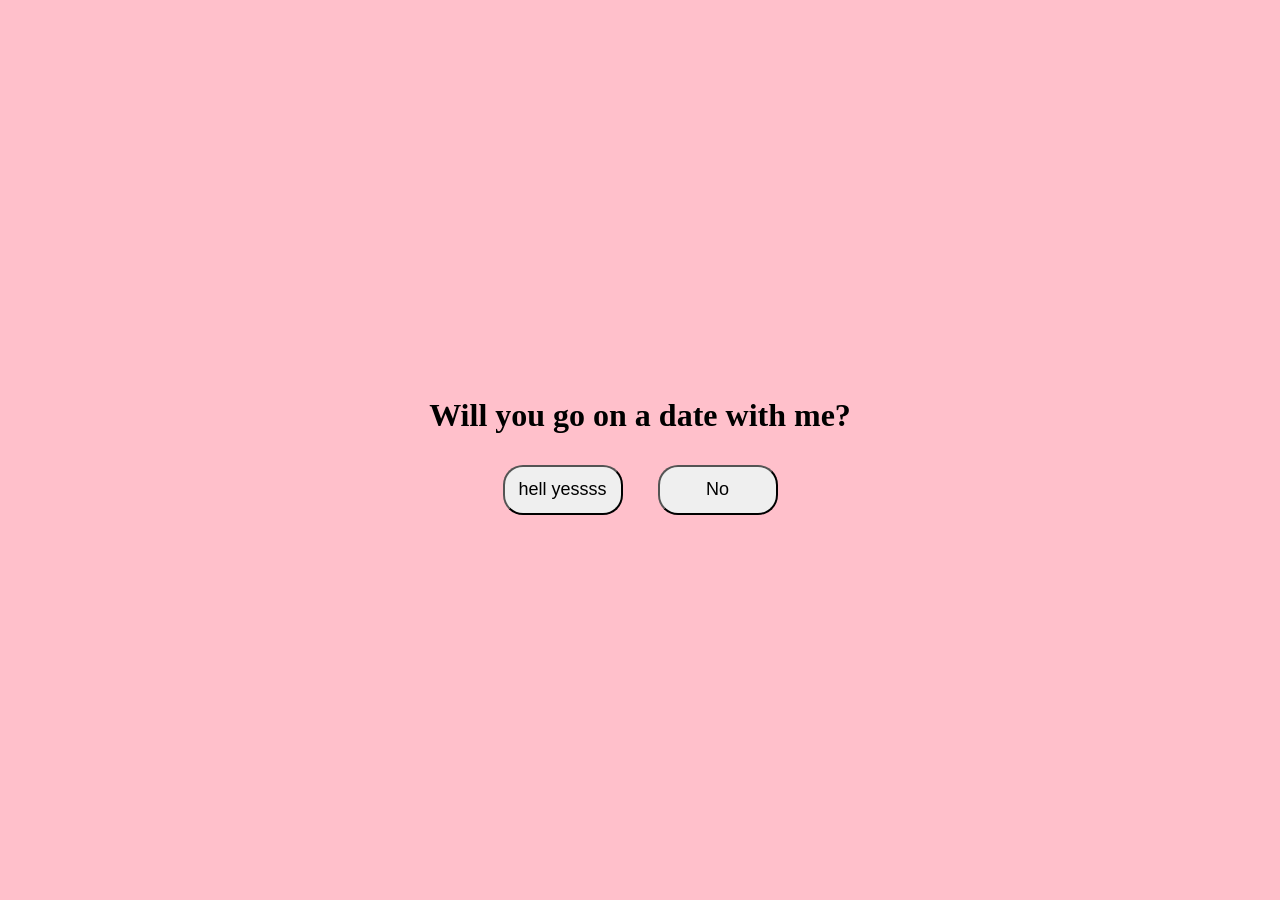
<file: index.html>
<!DOCTYPE html>
<html lang="en">
<head>
    <meta charset="UTF-8">
    <meta name="viewport" content="width=device-width, initial-scale=1.0">
    <title>hey hottie</title>

    <link rel="stylesheet" href="style.css">

</head>
<body>

    <div class="container">
        <h1>Will you go on a date with me?</h1>
        <div class="yesOrNo">
            <a href="proceed.html">
                <button id="yesBtn">hell yessss</button>
            </a>
            <button id="noBtn">No   </button>
        </div>
    </div>

    <script src="script.js"></script>

</body>
</html>
</file>
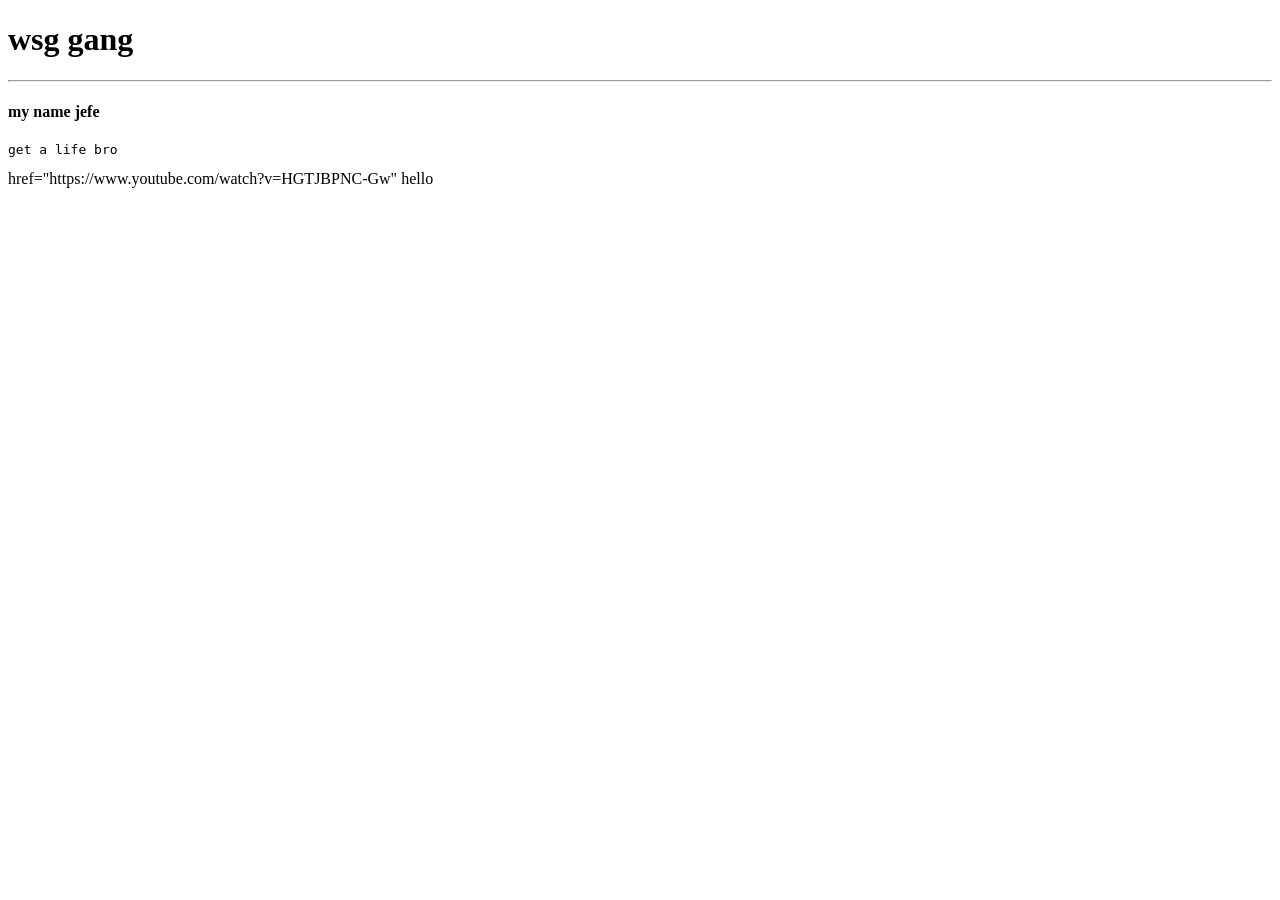
<file: ble.html>
<!DOCTYPE html>
<html lang="en">
<head>
    <meta charset="UTF-8">
    <meta name="viewport" content="width=device-width, initial-scale=1.0">
    <title>my website</title>
</head>
<body>
    <h1>wsg gang</h1>
    <hr>
    <h4>my name jefe</h4>
    <pre>get a life bro</pre>
    <a> href="https://www.youtube.com/watch?v=HGTJBPNC-Gw"
        hello
    </a>
</body>
</html>
</file>
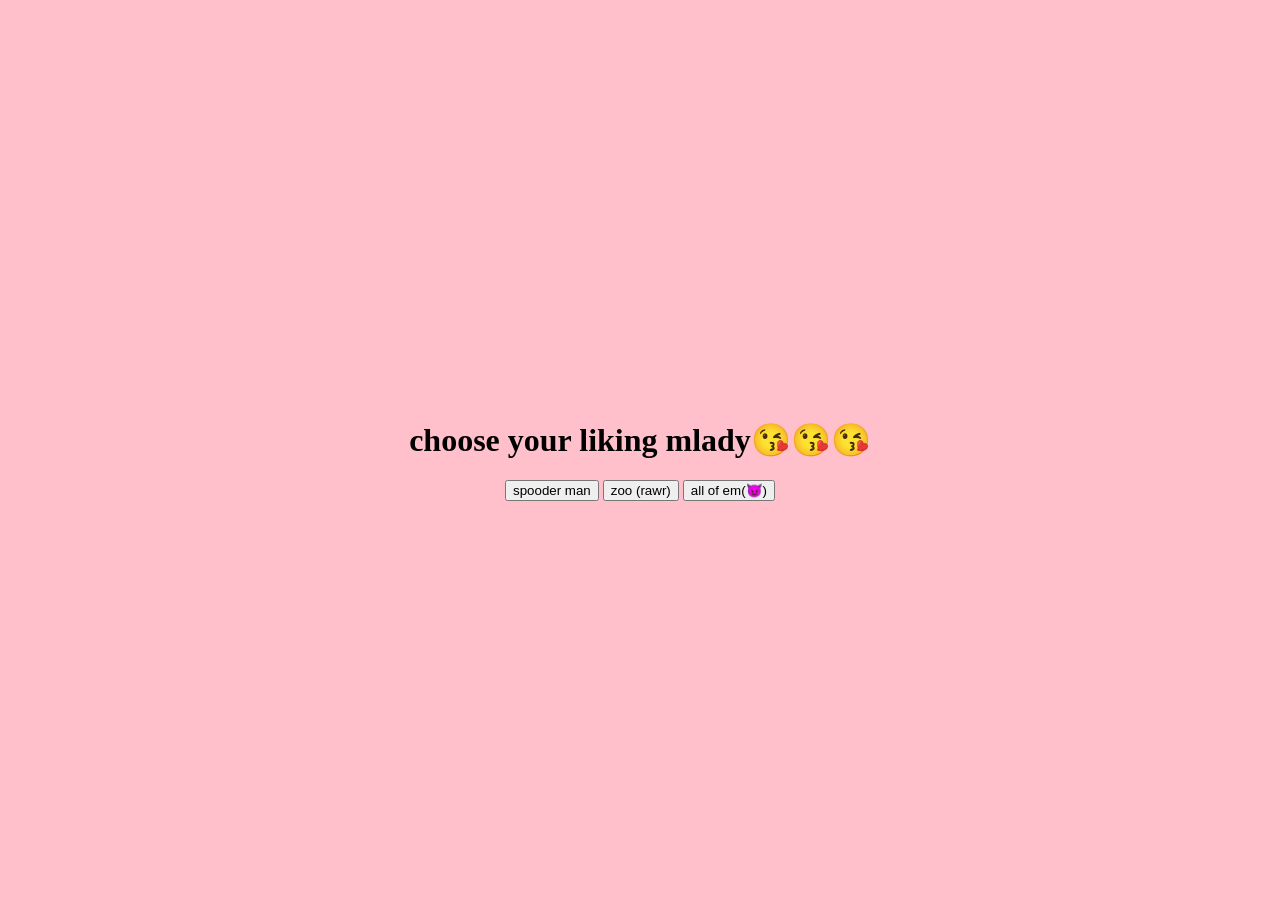
<file: proceed.html>
<!DOCTYPE html>
<html lang="en">
<head>
    <meta charset="UTF-8">
    <meta name="viewport" content="width=device-width, initial-scale=1.0">
    <title>WOOHOO AHAHH</title>
    <link rel="stylesheet" href="style.css">
</head>
<body>
    <div class="choice" style="text-align: center;">
        <h1>choose your liking mlady😘😘😘</h1>
        <button id="choice1">spooder man</button>
        <!-- put spiderman pic but w my face instead -->
        <button id="choice2">zoo (rawr)</button>
        <!-- put elephant brainrot pic -->
        <button id="choice3">all of em(😈)</button>
        <!-- sonic gif -->
    </div>
    
</body>
</html>
</file>
<file: style.css>
#yesBtn, #noBtn {
    /* These two lines MUST have 'px' and semicolons to lock the size */
    width: 120px;
    height: 50px;
    
    margin: 10px;
    border-radius: 20px;
    font-size: 18px;
    cursor: pointer;

    

}
#newYes{
    width: 300px;
    height: 50px;
    font-size: 30px;
    border-radius: 10px;
}
.yesOrNo{
    display: flex;
    justify-content: center;
    gap: 15px;
}
h1{
    text-align: center;
}

body{
    justify-content: center;
    height: 100vh;
    margin: 0;
    display: flex;
    align-items: center;
    background-color: pink;
}
</file>
